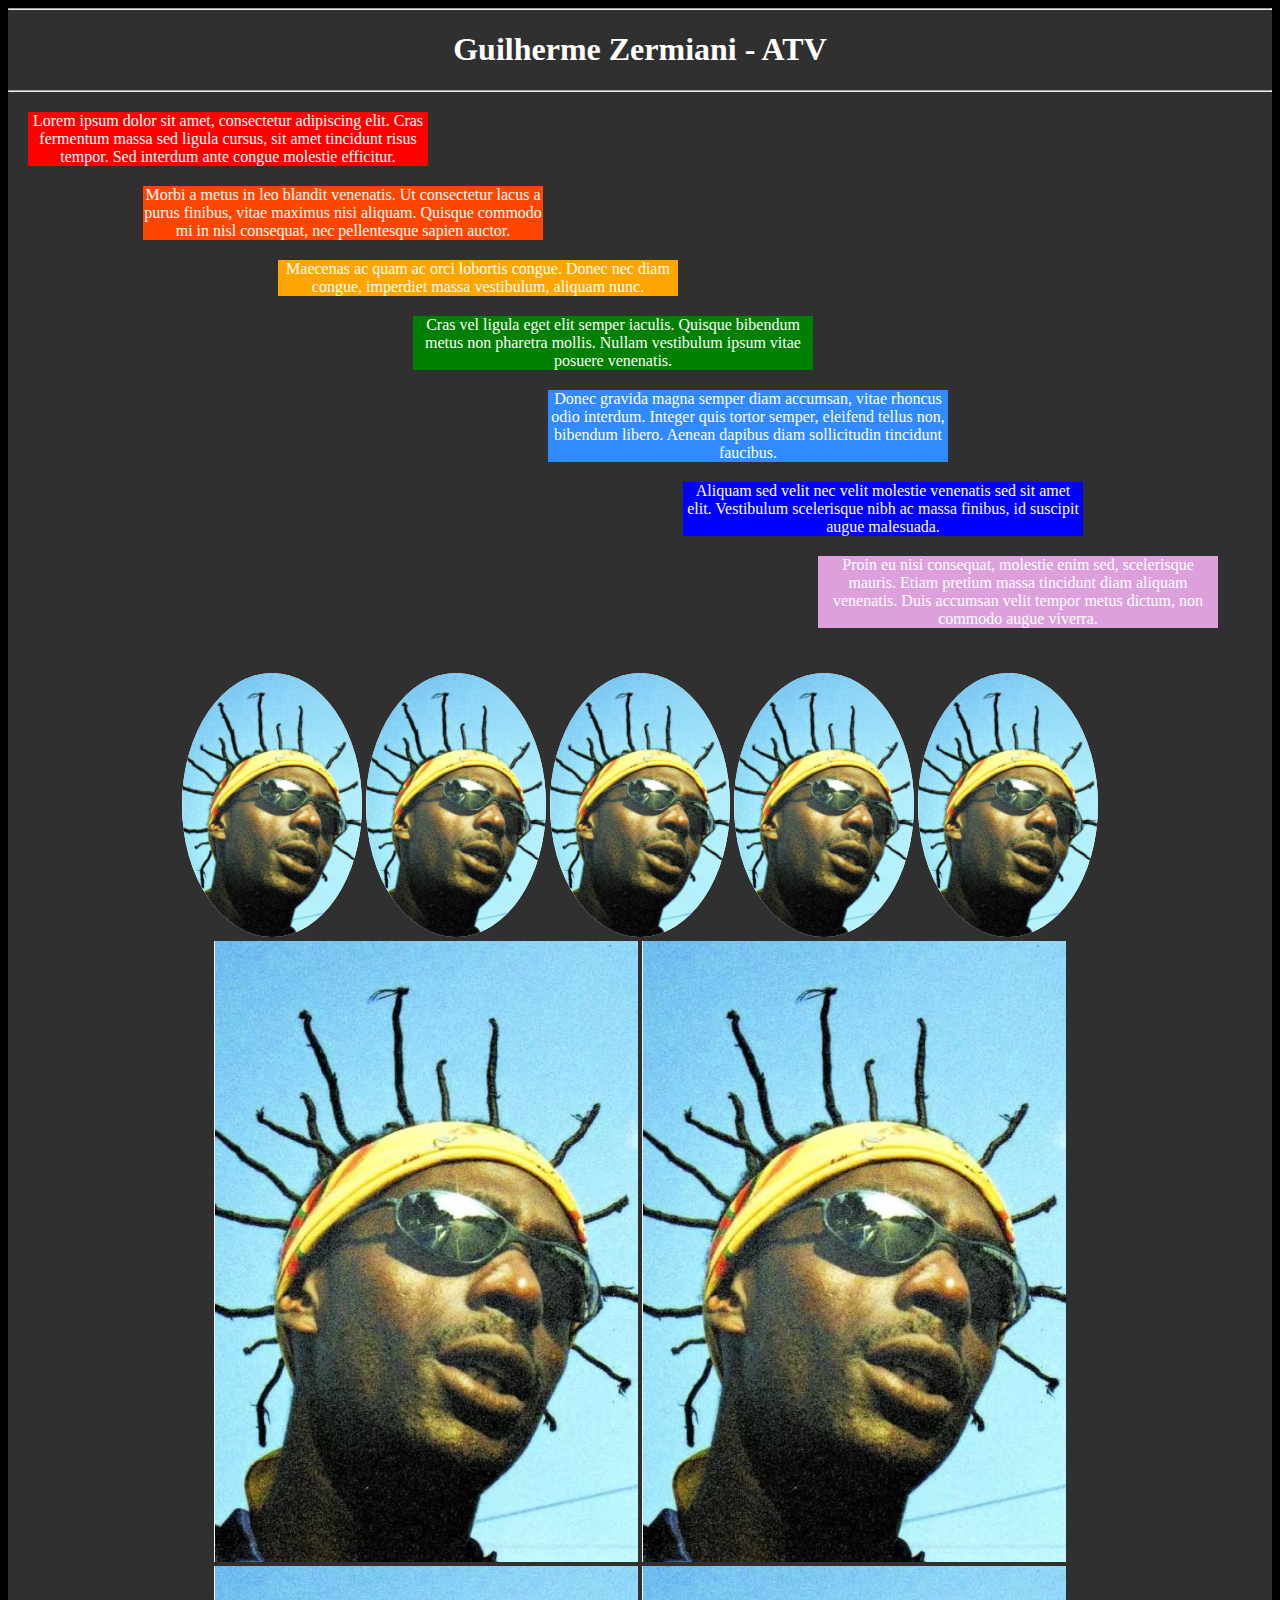
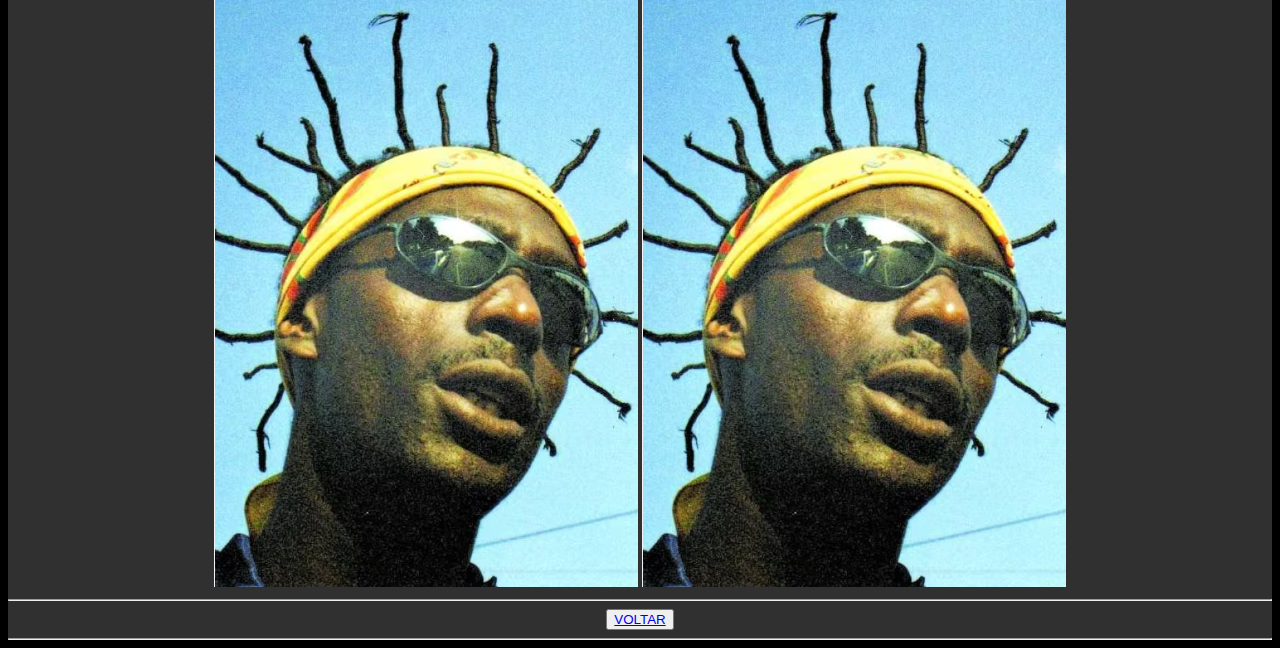
<file: avaliacao/estrutura/Atv/atv.html>
<html>
	<head>
		<meta charset="utf-8">
		<title>ATV</title>

		<link rel="stylesheet" href="../../visual/geral/atv.css">
	<header>
	 <body>
    <section id="ATV">
        <div>
			<hr>
			<h1>Guilherme Zermiani - ATV</h1>
		</div>
		<div>
			<h2></h2>
		</div>
		<div>
			<hr>
		<section>
			<div id="a1">
			<p>Lorem ipsum dolor sit amet, consectetur adipiscing elit.
				Cras fermentum massa sed ligula cursus, sit amet tincidunt risus tempor.
				Sed interdum ante congue molestie efficitur.</p>
			</div>
		</section>
		</div>
		<section>
			<div id="a2">
			<p>Morbi a metus in leo blandit venenatis.
				Ut consectetur lacus a purus finibus, vitae maximus nisi aliquam.
				Quisque commodo mi in nisl consequat, nec pellentesque sapien auctor.</p>
			</div>
		</section>
		</div>
		<section>
			<div id="a3">
			<p>Maecenas ac quam ac orci lobortis congue.
				Donec nec diam congue, imperdiet massa vestibulum, aliquam nunc.</p>
			</div>
		</section>
		<section>
			<div id="a4">
			<p>Cras vel ligula eget elit semper iaculis.
				Quisque bibendum metus non pharetra mollis.
				Nullam vestibulum ipsum vitae posuere venenatis.</p>
			</div>
		</section>
		</div>
		<section>
			<div id="a5">
			<p>Donec gravida magna semper diam accumsan, vitae rhoncus odio interdum.
				Integer quis tortor semper, eleifend tellus non, bibendum libero.
				Aenean dapibus diam sollicitudin tincidunt faucibus.</p>
			</div>
		</section>
		</div>
		<section>
			<div id="a6">
			<p>Aliquam sed velit nec velit molestie venenatis sed sit amet elit.
				Vestibulum scelerisque nibh ac massa finibus, id suscipit augue malesuada.</p>
			</div>
		</section>
		</div>
		<section>
			<div id="a7">
			<p>Proin eu nisi consequat, molestie enim sed, scelerisque mauris.
				Etiam pretium massa tincidunt diam aliquam venenatis.
				Duis accumsan velit tempor metus dictum, non commodo augue viverra.</p>
			</div>
		</section>
		<section id="imgs-gap">
			<img src="../../visual/imagem/geral/sabotagem2.png" alt="">
			<img src="../../visual/imagem/geral/sabotagem2.png" alt="">
			<img src="../../visual/imagem/geral/sabotagem2.png" alt="">
			<img src="../../visual/imagem/geral/sabotagem2.png" alt="">
			<img src="../../visual/imagem/geral/sabotagem2.png" alt="">
			
		</section>
		<section id="img">
			<img src="../../visual/imagem/geral/sabotagem2.png" alt="">
			<img src="../../visual/imagem/geral/sabotagem2.png" alt="">
			<img src="../../visual/imagem/geral/sabotagem2.png" alt="">
			<img src="../../visual/imagem/geral/sabotagem2.png" alt="">
			<hr>
		</section>
		</div>
		<div>
	<button><a href="../inicio/index.html">VOLTAR</a></button>
	<hr>
	</div>
	</section>

	</footer>
</body>
</html>
</file>
<file: avaliacao/visual/geral/atv.css>
body{
    background-color: black;
    color: white;
}
#a1{
    background-color:red ;
    margin: 20px;
    width: 400;
}
#a2{
    background-color:orangered ;
    margin: 20px;
    margin-left: 15vmin;
    width: 400;
}
#a3{
    background-color:orange;
    margin: 20px;
    margin-left: 30vmin;
    width: 400;
}
#a4{
    background-color:green ;
    margin: 20px;
    margin-left: 45vmin;
    width: 400;
}
#a5{
    background-color:rgb(49, 138, 255) ;
    margin: 20px;
    margin-left: 60vmin;
    width: 400;
}
#a6{
    background-color:blue ;
    margin: 20px;
    margin-left: 75vmin;
    width: 400;
}
#a7{
    background-color:plum ;
    margin: 20px;
    margin-left: 90vmin;
    width: 400;
}

#imgs-gap{
    margin-top: 5vmin;
    width: 100%;
    text-align: center;
    justify-content: center;
    gap: 15vmin;
}

#imgs-gap img{
    background-color: aliceblue;
    border-radius: 100%;
    width: 20vmin;
}

#imgs{
    justify-content: center;
}

#imgs img{
    width: 100vmax;
    margin-top: 5vmax;
    background-color: aliceblue;
    border-radius: 100%;
}
header {
	text-align: center;
	padding: 20 px 0;
	background-color: #313030;
	color: #FFF;
}

.apresentacao img {
margin-right: 10px;
width: 800px;
object-fit: contain;
float: left;
}

.apresentacao {
height: 400px;
padding: 50px;
font-size: 20px;
}
</file>
